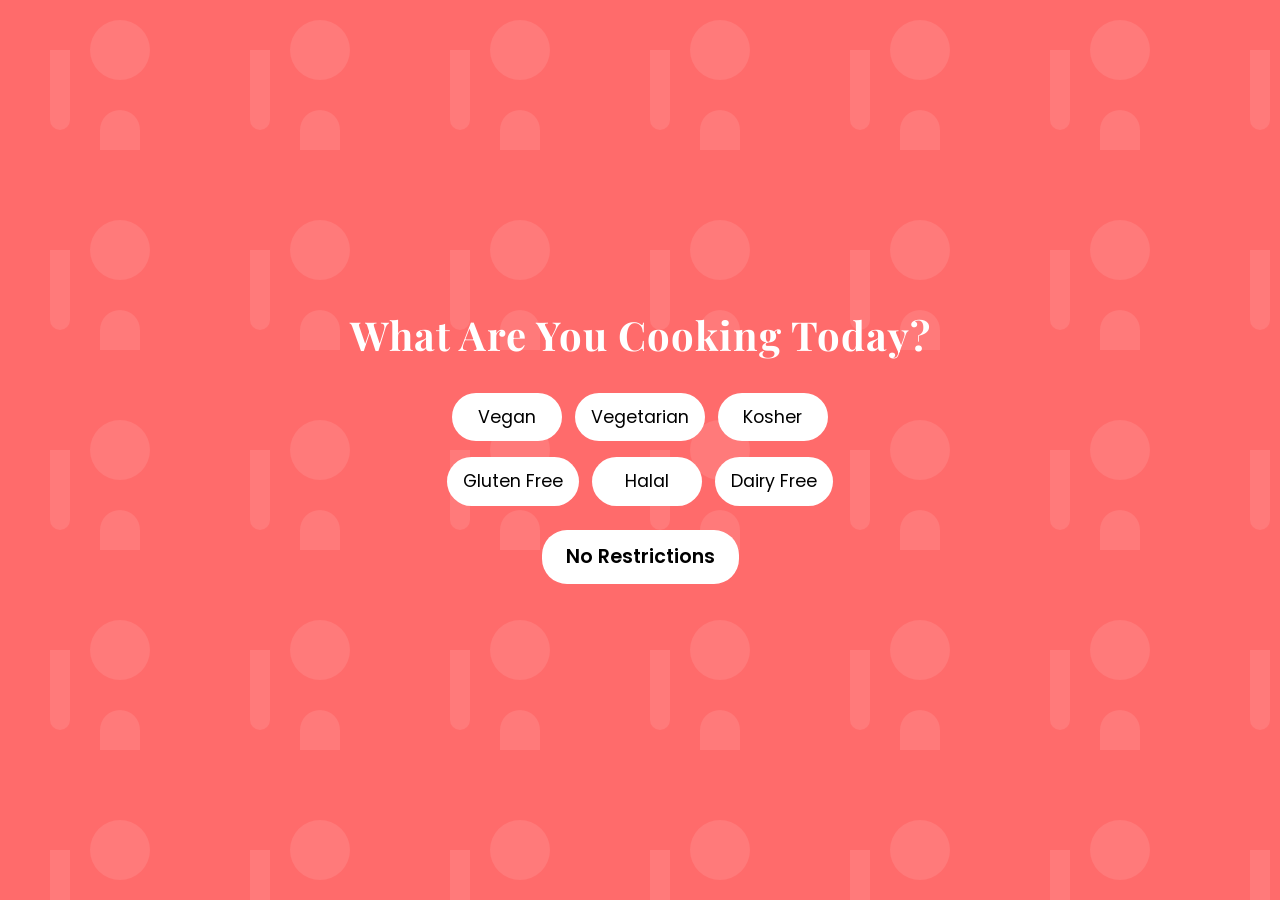
<file: index.html>
<!DOCTYPE html>
<html lang="en">
<head>
    <meta charset="UTF-8">
    <meta name="viewport" content="width=device-width, initial-scale=1.0">
    <title>Meal Wheel</title>
    <link rel="preconnect" href="https://fonts.googleapis.com">
    <link rel="preconnect" href="https://fonts.gstatic.com" crossorigin>
    <link href="https://fonts.googleapis.com/css2?family=Playfair+Display:wght@700&family=Poppins:wght@400;600&display=swap" rel="stylesheet">
    <style>
        * {
            margin: 0;
            padding: 0;
            box-sizing: border-box;
        }
        
        body {
            min-height: 100vh;
            background-color: #ff6b6b;
            padding: 1rem 0.5rem;
            font-family: 'Poppins', sans-serif;
            display: flex;
            flex-direction: column;
            align-items: center;
            justify-content: center;
        }

        h1 {
            color: white;
            text-align: center;
            padding: 0.5rem;
            font-family: 'Playfair Display', serif;
            font-size: clamp(1.8rem, 5vw, 2.5rem);
            margin-bottom: 1.5rem;
            letter-spacing: 1px;
        }

        .button-row {
            display: flex;
            justify-content: center;
            gap: 0.8rem;
            padding: 0 0.5rem;
            max-width: 100%;
            margin-bottom: 1rem;
        }

        .diet-button {
            padding: 0.7rem 1rem;
            border: none;
            border-radius: 25px;
            background-color: white;
            color: black;
            font-size: clamp(0.9rem, 3.5vw, 1.1rem);
            font-weight: 400;
            cursor: pointer;
            text-decoration: none;
            display: inline-block;
            min-width: 110px;
            text-align: center;
            transition: all 0.3s ease;
            font-family: 'Poppins', sans-serif;
        }

        .diet-button:hover {
            background-color: #f0f0f0;
            transform: translateY(-2px);
            box-shadow: 0 4px 15px rgba(255, 255, 255, 0.1);
        }

        .no-restrictions {
            padding: 0.8rem 1.5rem;
            font-size: clamp(1rem, 3.5vw, 1.2rem);
            font-weight: 600;
            margin-top: 0.5rem;
            min-width: 160px;
        }

        @media screen and (max-width: 480px) {
            body {
                padding: 1rem 0.5rem;
            }

            .button-row {
                gap: 0.8rem;
                margin-bottom: 0.8rem;
            }

            .button-row:last-child {
                margin-bottom: 0;
            }

            .diet-button {
                padding: 0.7rem 1.2rem;
                min-width: 120px;
            }

            .no-restrictions {
                padding: 0.8rem 1.5rem;
            }
        }

        body::before {
            content: '';
            position: fixed;
            top: 0;
            left: 0;
            width: 100%;
            height: 100%;
            background-image: url('data:image/svg+xml,<svg xmlns="http://www.w3.org/2000/svg" viewBox="0 0 100 100" fill="%23ffffff"><path d="M25,25 L35,25 L35,60 A5,5 0 0,1 25,60 Z M45,25 A15,15 0 0,1 75,25 A15,15 0 0,1 45,25 M50,65 A10,10 0 0,1 70,65 L70,75 L50,75 Z"/></svg>');
            background-size: 200px 200px;
            opacity: 0.1;
            pointer-events: none;
            z-index: 0;
            background-repeat: repeat;
        }

        .container, h1, .button-row {
            position: relative;
            z-index: 1;
        }
    </style>
</head>
<body>
    <h1>What Are You Cooking Today?</h1>
    <div class="button-row">
        <a href="wheel.html?diet=vegan" class="diet-button">Vegan</a>
        <a href="wheel.html?diet=vegetarian" class="diet-button">Vegetarian</a>
        <a href="wheel.html?diet=kosher" class="diet-button">Kosher</a>
    </div>
    <div class="button-row">
        <a href="wheel.html?diet=glutenFree" class="diet-button">Gluten Free</a>
        <a href="wheel.html?diet=halal" class="diet-button">Halal</a>
        <a href="wheel.html?diet=dairyFree" class="diet-button">Dairy Free</a>
    </div>
    <div class="button-row">
        <a href="wheel.html?diet=none" class="diet-button no-restrictions">No Restrictions</a>
    </div>
</body>
</html>
</file>
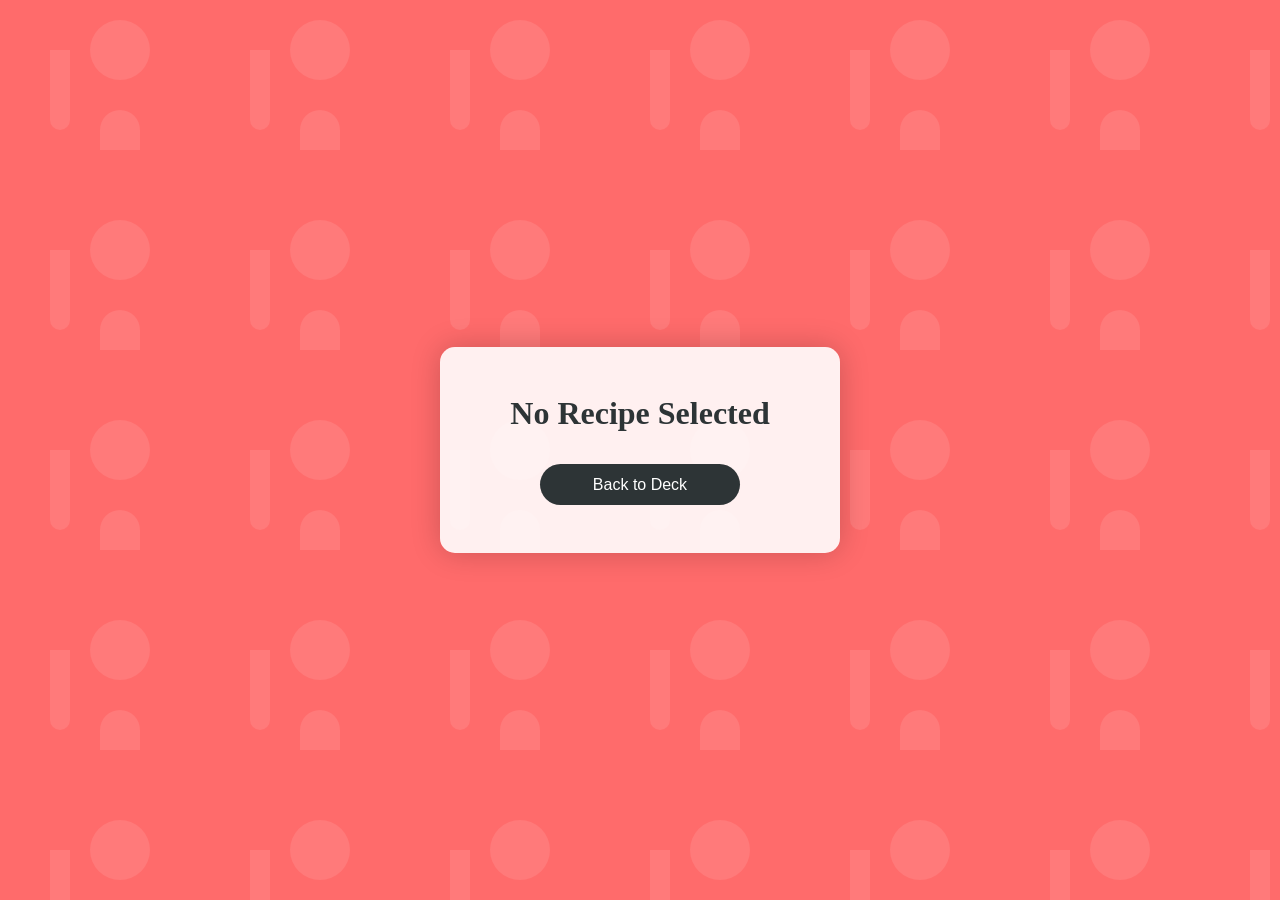
<file: recipe.html>
<!DOCTYPE html>
<html lang="en">
<head>
    <meta charset="UTF-8">
    <meta name="viewport" content="width=device-width, initial-scale=1.0">
    <title>Recipe Details - Meal Wheel</title>
    <link rel="stylesheet" href="recipe-styles.css">
</head>
<body>
    <div class="recipe-container">
        <h1 id="recipe-title"></h1>
        <div class="recipe-content">
            <div class="recipe-links">
                <a href="" target="_blank" class="recipe-link">AllRecipes</a>
                <a href="" target="_blank" class="recipe-link">Food Network</a>
            </div>
            <a href="wheel.html" class="back-button">Back to Deck</a>
        </div>
    </div>
    <script src="recipe.js"></script>
</body>
</html>
</file>
<file: recipe-styles.css>
* {
    margin: 0;
    padding: 0;
    box-sizing: border-box;
}

body {
    min-height: 100vh;
    display: flex;
    justify-content: center;
    align-items: center;
    font-family: 'Poppins', sans-serif;
    background-color: #ff6b6b;
    padding: 1rem;
}

body::before {
    content: '';
    position: fixed;
    top: 0;
    left: 0;
    width: 100%;
    height: 100%;
    background-image: url('data:image/svg+xml,<svg xmlns="http://www.w3.org/2000/svg" viewBox="0 0 100 100" fill="%23ffffff"><path d="M25,25 L35,25 L35,60 A5,5 0 0,1 25,60 Z M45,25 A15,15 0 0,1 75,25 A15,15 0 0,1 45,25 M50,65 A10,10 0 0,1 70,65 L70,75 L50,75 Z"/></svg>');
    background-size: 200px 200px;
    opacity: 0.1;
    pointer-events: none;
    z-index: 0;
    background-repeat: repeat;
}

.recipe-container {
    background: rgba(255, 255, 255, 0.9);
    padding: 1rem;
    border-radius: 15px;
    box-shadow: 0 0 30px rgba(0, 0, 0, 0.2);
    text-align: center;
    width: 100%;
    max-width: 400px;
    position: relative;
    z-index: 1;
    margin: 0.5rem;
}

.recipe-title {
    color: #2d3436;
    font-size: clamp(1.5rem, 4.5vw, 2rem);
    margin-bottom: 1rem;
    font-family: 'Playfair Display', serif;
}

.recipe-links {
    display: flex;
    flex-direction: column;
    gap: 1rem;
    margin: 1.5rem 0;
}

.recipe-link {
    display: inline-block;
    padding: 0.7rem 1rem;
    background: #ff6b6b;
    color: white;
    text-decoration: none;
    border-radius: 25px;
    font-weight: 500;
    transition: all 0.3s ease;
    font-size: clamp(0.9rem, 3.5vw, 1.1rem);
    width: 100%;
    max-width: 280px;
    margin: 0.5rem auto;
}

.recipe-link:hover {
    transform: translateY(-2px);
    background: #ff8e8e;
    box-shadow: 0 5px 15px rgba(255, 107, 107, 0.4);
}

.back-button {
    display: inline-block;
    padding: 0.7rem 1rem;
    background: #2d3436;
    color: white;
    text-decoration: none;
    border-radius: 25px;
    font-weight: 500;
    transition: all 0.3s ease;
    margin-top: 1rem;
    width: min(200px, 60vw);
}

.back-button:hover {
    transform: translateY(-2px);
    background: #444;
    box-shadow: 0 5px 15px rgba(0, 0, 0, 0.2);
}

.recipe-content {
    text-align: center;
    padding: 1rem;
}

.recipe-card {
    background: white;
    border-radius: 20px;
    padding: 2rem;
    box-shadow: 0 10px 30px rgba(0, 0, 0, 0.1);
    margin-bottom: 2rem;
    color: #333;
}

.recipe-card h1 {
    color: #2d3436;
    font-family: 'Playfair Display', serif;
    font-size: 2.5rem;
    margin-bottom: 1.5rem;
}

.recipe-card img {
    width: 100%;
    max-width: 500px;
    height: auto;
    border-radius: 15px;
    margin: 1rem 0 2rem;
    box-shadow: 0 5px 15px rgba(0, 0, 0, 0.1);
}

.recipe-card p {
    color: #636e72;
    line-height: 1.6;
    margin-bottom: 2rem;
}

.recipe-image {
    margin: 2rem auto;
    max-width: 500px;
    width: 100%;
    border-radius: 15px;
    overflow: hidden;
    box-shadow: 0 5px 15px rgba(0, 0, 0, 0.2);
}

.recipe-image img {
    width: 100%;
    height: 300px;
    object-fit: cover;
    display: block;
}

.loading {
    padding: 2rem;
    color: #666;
    font-style: italic;
}

/* Media Queries */
@media screen and (max-width: 480px) {
    body {
        padding: 0.5rem;
    }

    .recipe-container {
        padding: 1rem;
        margin: 0.25rem;
    }

    .recipe-content {
        padding: 0.5rem;
    }

    .recipe-link, .back-button {
        padding: 0.7rem 1.2rem;
    }
}

@media screen and (min-width: 768px) {
    .recipe-container {
        padding: 2rem;
    }

    .recipe-links {
        gap: 1.5rem;
    }
}
</file>
